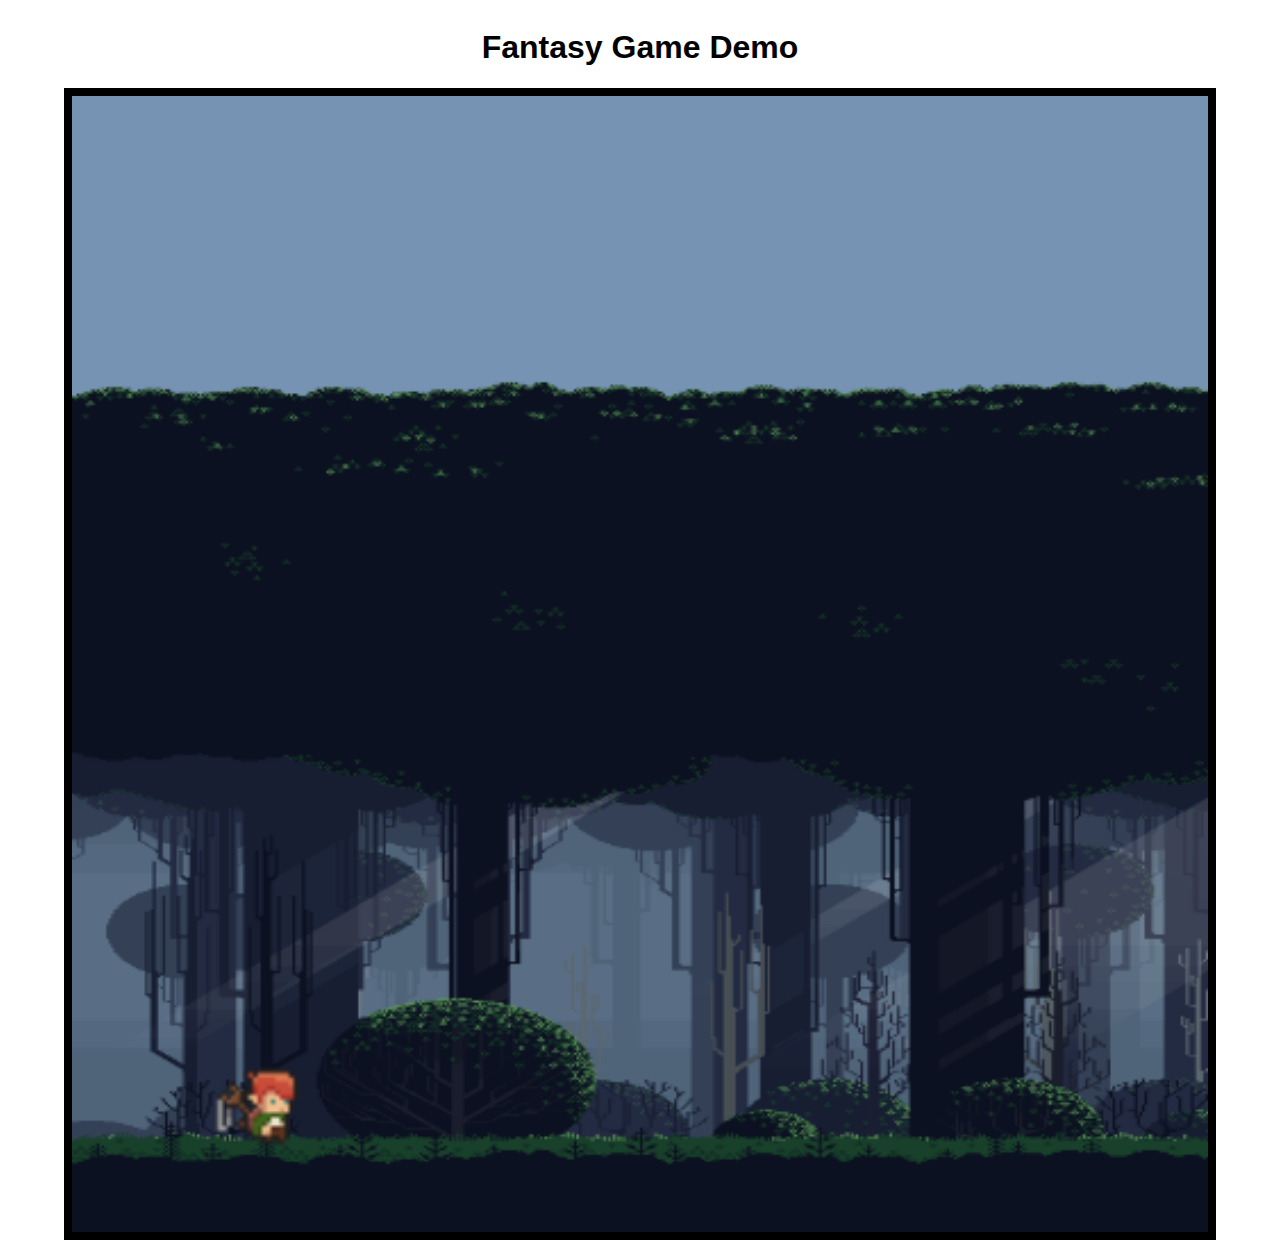
<file: index.html>
<!DOCTYPE html>
<html lang="en">
  <head>
    <meta charset="UTF-8" />
    <meta name="viewport" content="width=device-width, initial-scale=1.0" />
    <meta name="description" content="A pixel art fantasy game demo" />
    <link rel="stylesheet" href="styles.css" />
    <title>Fantasy Game Demo</title>
  </head>
  <body>
    <h1>Fantasy Game Demo</h1>
    <script src="script.js"></script>
  </body>
</html>
</file>
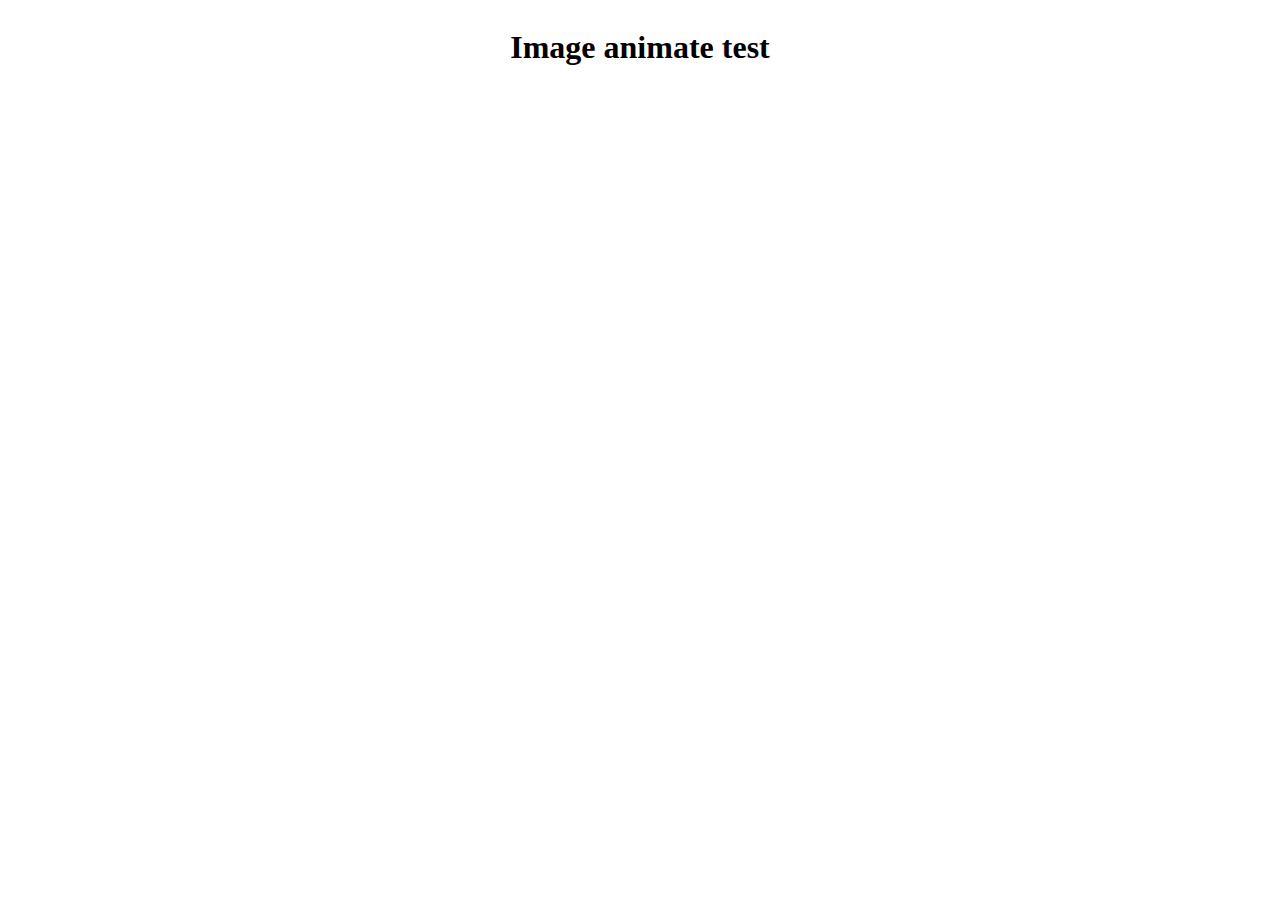
<file: testcode/index.html>
<!DOCTYPE html>
<html lang="en">
<head>
    <meta charset="UTF-8">
    <meta name="viewport" content="width=device-width, initial-scale=1.0">
    <link rel="stylesheet" href="styles.css">
    <title>Document</title>
</head>
<body>
    <h1>Image animate test</h1>
    <script src="script.js"></script>
</body>
</html>
</file>
<file: styles.css>
* {
  box-sizing: border-box;
}

body {
  display: flex;
  flex-direction: column;
  align-items: center;
  font-family: "Gill Sans", "Gill Sans MT", Calibri, "Trebuchet MS", sans-serif;
}

canvas {
  border: 0.5em solid black;
  height: 90vw;
  width: 90vw;
}
</file>
<file: testcode/styles.css>
body{
    display: flex;
    flex-direction: column;
    align-items: center;
    text-align: center;
}
</file>
